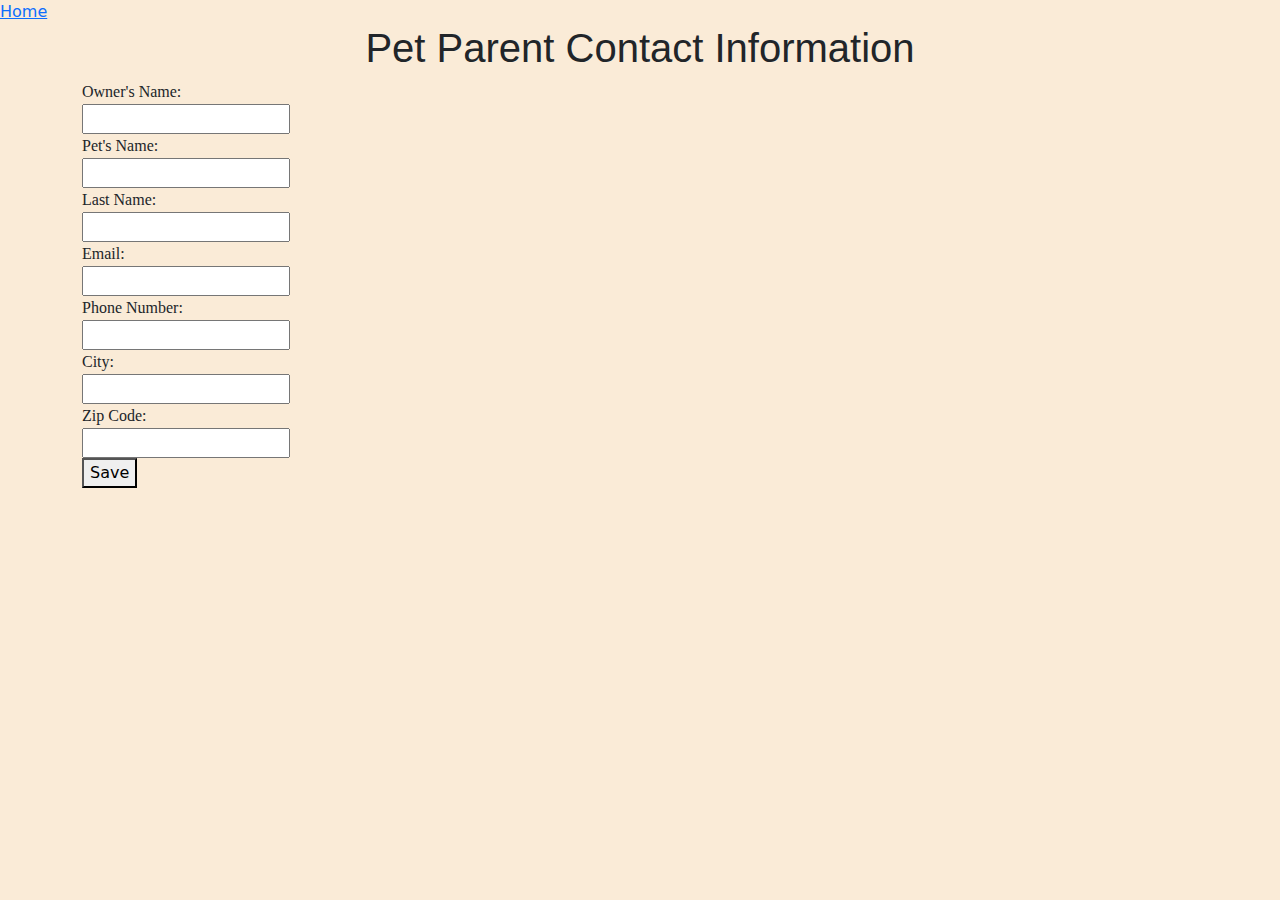
<file: index.html>
<!DOCTYPE html>
<html lang="en">
<head>
    <meta charset="UTF-8">
    <meta name="viewport" content="width=device-width, initial-scale=1.0">
    <title>Pet Kennel Game</title>
    <link href="https://cdn.jsdelivr.net/npm/bootstrap@5.3.3/dist/css/bootstrap.min.css" rel="stylesheet" integrity="sha384-QWTKZyjpPEjISv5WaRU9OFeRpok6YctnYmDr5pNlyT2bRjXh0JMhjY6hW+ALEwIH" crossorigin="anonymous">
    <link rel="stylesheet" href="style.css">
</head>
<body>
    <nav>
        <a href="index.html">Home</a>
    </nav>
    <h1>Pet Parent Contact Information</h1>
    <form class="container">
        <label for="firstName">Owner's Name:</label><br>
        <input type="text" id="firstName" name="firstName"><br>

        <label for="petName">Pet's Name:</label><br>
        <input type="text" id="petName" name="petName"><br>

        <label for="lastName">Last Name:</label><br>
        <input type="text" id="lastName" name="lastName"><br>
        
        <label for="email">Email:</label><br>
        <input type="email" id="email" name="email"><br>

        <label for="phoneNumber">Phone Number:</label><br>
        <input type="tel" id="phoneNumber" name="phoneNumber"><br>

        <label for="city">City:</label><br>
        <input type="text" id="city" name="city"><br>

        <label for="zipCode">Zip Code:</label><br>
        <input type="text" id="zipCode" name="zipCode"><br>

        <button type="button" id="saveButton">Save</button>
    </form>
    <div class="container" id="render">
        <p id="userNameOutput"></p>
        <p id="userPetNameOutput"></p>
        <p id="emailOutput"></p>
        <p id="phoneNumberOutput"></p>
        <p id="userCityOutput"></p>
        <p id="userZipCodeOutput"></p>

    </div>

    <script src="petOwnerFactory.js"></script>
    <script src="script.js"></script>
</body>
</html>
</file>
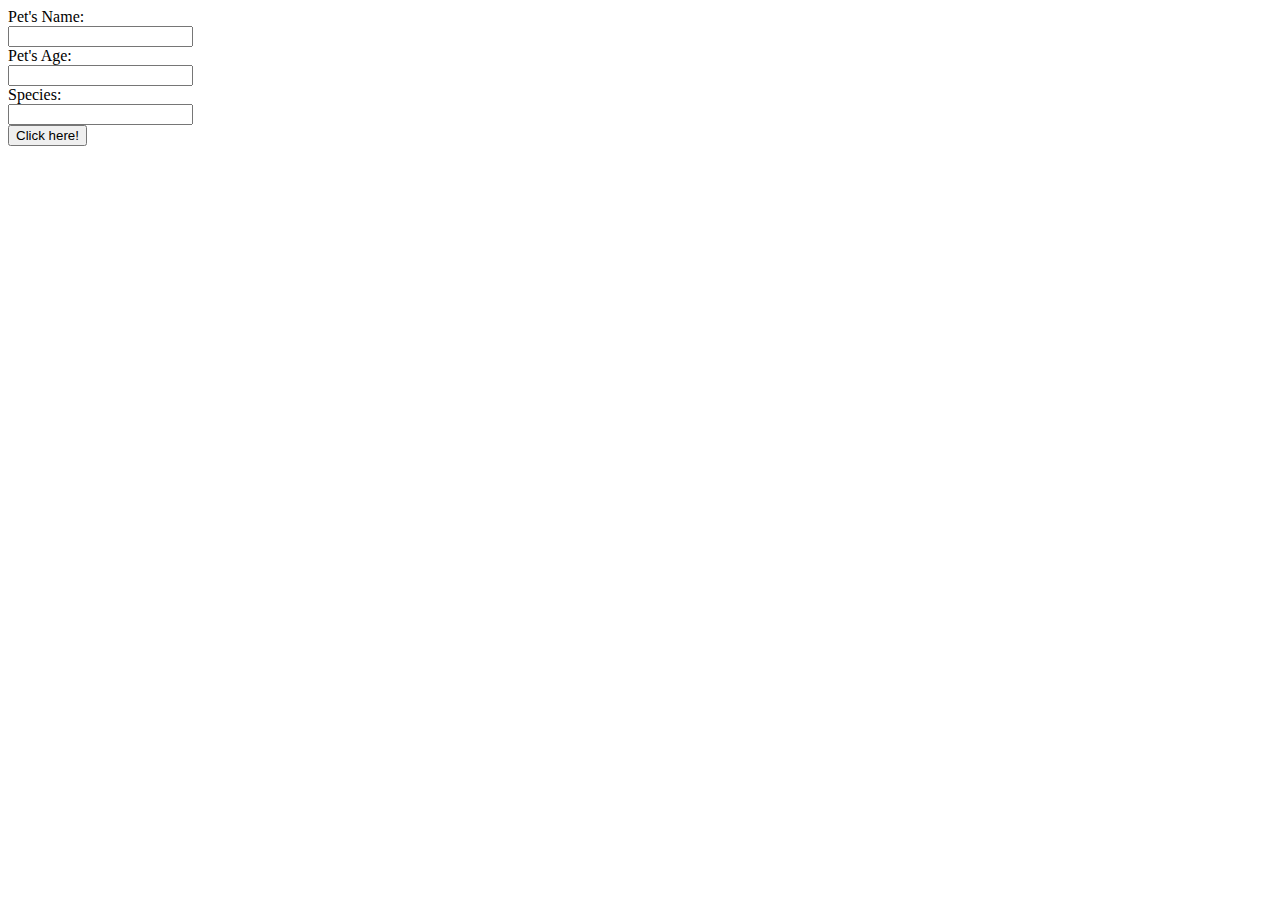
<file: pets.html>
<!DOCTYPE html>
<html lang="en">
<head>
    <meta charset="UTF-8">
    <meta name="viewport" content="width=device-width, initial-scale=1.0">
    <title>Pets</title>
</head>
<body>
<form class="container">
    <label for="petName">Pet's Name:</label><br>
    <input type="text" id="petName" name="petName"><br>

    <label for="age">Pet's Age:</label><br>
    <input type="number" id="petAge" name="petAge"><br>

    <label for="species">Species:</label><br>
    <input type="text" id="species" name="species"><br>
</form>

<button type="button" id="button">Click here!</button>

    <script src="petCreator.js"></script>
    <script src="script.js"></script>
    <script src="pets.js"></script>
</body>
</html>
</file>
<file: style.css>
h1 {
    text-align: center;
    font-family: 'Lucida Sans', 'Lucida Sans Regular', 'Lucida Grande', 'Lucida Sans Unicode', Geneva, Verdana, sans-serif;
}

#container {
    margin: 50px;
}

body {
    background-color: antiquewhite;
}

label {
    font-family: Georgia, 'Times New Roman', Times, serif;
}

#render {
    
}
</file>
